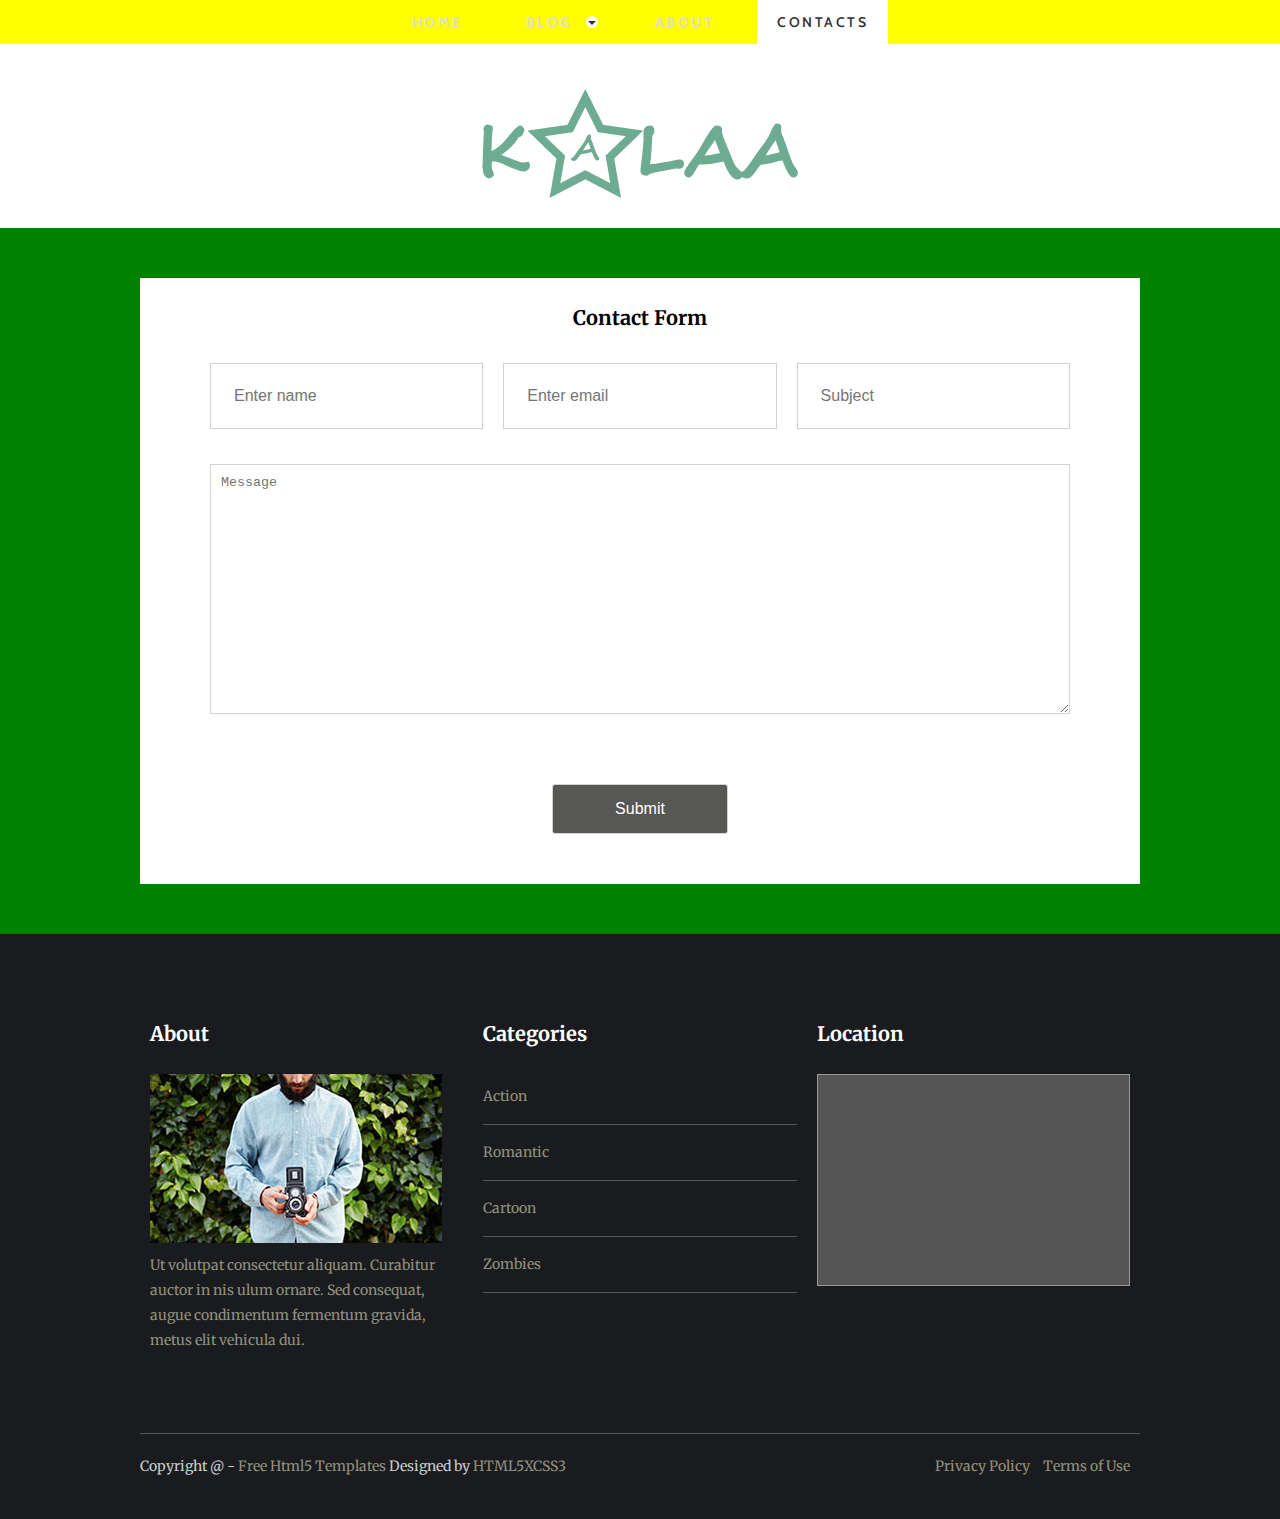
<file: contact.html>
<!DOCTYPE html>
<!--[if lt IE 7 ]><html class="ie ie6" lang="en"> <![endif]-->
<!--[if IE 7 ]><html class="ie ie7" lang="en"> <![endif]-->
<!--[if IE 8 ]><html class="ie ie8" lang="en"> <![endif]-->
<!--[if (gte IE 9)|!(IE)]><!--><html lang="en"> <!--<![endif]-->
<head>

    <!-- Basic Page Needs
  ================================================== -->
	<meta charset="utf-8">
	<title>Kalaa</title>
	<meta name="description" content="Free Responsive Html5 Css3 Templates | html5xcss3.com">
	<meta name="author" content="http://www.html5xcss3.com">
	
    <!-- Mobile Specific Metas
	================================================== -->
	<meta name="viewport" content="width=device-width, initial-scale=1, maximum-scale=1">
    
    <!-- CSS
	================================================== -->
  	<link rel="stylesheet" href="css/zerogrid.css">
	<link rel="stylesheet" href="css/style.css">
	
	<!-- Custom Fonts -->
    <link href="font-awesome/css/font-awesome.min.css" rel="stylesheet" type="text/css">
	
	
	<link rel="stylesheet" href="css/menu.css">
	<script src="js/jquery1111.min.js" type="text/javascript"></script>
	<script src="js/script.js"></script>
	
	<!-- Owl Carousel Assets -->
    <link href="owl-carousel/owl.carousel.css" rel="stylesheet">
	<!-- <link href="owl-carousel/owl.theme.css" rel="stylesheet"> -->
	
	<!--[if lt IE 8]>
       <div style=' clear: both; text-align:center; position: relative;'>
         <a href="http://windows.microsoft.com/en-US/internet-explorer/Items/ie/home?ocid=ie6_countdown_bannercode">
           <img src="http://storage.ie6countdown.com/assets/100/images/banners/warning_bar_0000_us.jpg" border="0" height="42" width="820" alt="You are using an outdated browser. For a faster, safer browsing experience, upgrade for free today." />
        </a>
      </div>
    <![endif]-->
    <!--[if lt IE 9]>
		<script src="js/html5.js"></script>
		<script src="js/css3-mediaqueries.js"></script>
	<![endif]-->
	
</head>

<body>
	<div class="wrap-body">
		<div id='cssmenu' class="align-center">
			<ul>
			   <li><a href='index.html'><span>Home</span></a></li>
			   <li class=' has-sub'><a href='#'><span>Blog</span></a>
				  <ul >
					 <li class='has-sub'><a href='#'><span>Item 1</span></a>
						<ul>
						   <li><a href='#'><span>Sub Item</span></a></li>
						   <li class='last'><a href='#'><span>Sub Item</span></a></li>
						</ul>
					 </li>
					 <li class='has-sub'><a href='#'><span>Item 2</span></a>
						<ul>
						   <li><a href='#'><span>Sub Item</span></a></li>
						   <li class='last'><a href='#'><span>Sub Item</span></a></li>
						</ul>
					 </li>
				  </ul>
			   </li>
			   <li><a href='single.html'><span>About</span></a></li>
			   <li class='active last'><a href='contact.html'><span>Contacts</span></a></li>
			</ul>
		</div>
		<header class="">
			<div class="logo">
				<a href="#"><img src="images/logo.png" /></a>
			</div>
		</header>
		<!--////////////////////////////////////Container-->
		<section id="container">
			<div class="wrap-container">
				<!-----------------Content-Box-------------------->
				<section class="content-box zerogrid">
					<div class="row wrap-box"><!--Start Box-->
						<h3 class="t-center">Contact Form</h3>
						<div id="contact_form">
							<form name="form1" id="ff" method="post" action="contact.php">
								<label class="row">
									<div class="col-1-3">
										<div class="wrap-col">
											<input type="text" name="name" id="name" placeholder="Enter name" required="required" />
										</div>
									</div>
									<div class="col-1-3">
										<div class="wrap-col">
											<input type="email" name="email" id="email" placeholder="Enter email" required="required" />
										</div>
									</div>
									<div class="col-1-3">
										<div class="wrap-col">
											<input type="text" name="subject" id="subject" placeholder="Subject" required="required" />
										</div>
									</div>
								</label>
								<label class="row">
									<div class="wrap-col">
										<textarea name="message" id="message" class="form-control" rows="4" cols="25" required="required"
										placeholder="Message"></textarea>
									</div>
								</label>
								<center><input class="sendButton" type="submit" name="Submit" value="Submit"></center>
							</form>
						</div>
					</div>
				</section>
				
			</div>
		</section>
		<!--////////////////////////////////////Footer-->
		<footer>
			<div class="zerogrid wrap-footer">
				<div class="row">
					<div class="col-1-3 col-footer-1">
						<div class="wrap-col">
							<h3>About</h3>
							<a href="index.html"><img src="images/avatar.jpg" /></a>
							<p>Ut volutpat consectetur aliquam. Curabitur auctor in nis ulum ornare. Sed consequat, augue condimentum fermentum gravida, metus elit vehicula dui.</p>
						</div>
					</div>
					<div class="col-1-3 col-footer-2">
						<div class="wrap-col">
							<h3>Categories</h3>
							<ul>
								<li><a href="#">Action</a></li>
								<li><a href="#">Romantic</a></li>
								<li><a href="#">Cartoon</a></li>
								<li><a href="#">Zombies</a></li>
							</ul>
						</div>
					</div>
					<div class="col-1-3 col-footer-3">
						<div class="wrap-col">
							<h3>Location</h3>
							<div class="wrap-map"><iframe src="https://www.google.com/maps/embed?pb=!1m18!1m12!1m3!1d3164.289259162295!2d-120.7989351!3d37.5246781!2m3!1f0!2f0!3f0!3m2!1i1024!2i768!4f13.1!3m3!1m2!1s0x8091042b3386acd7%3A0x3b4a4cedc60363dd!2sMain+St%2C+Denair%2C+CA+95316%2C+Hoa+K%E1%BB%B3!5e0!3m2!1svi!2s!4v1434016649434" width="100%" height="200" frameborder="0" style="border:0"></iframe></div>
						</div>
					</div>
					
				</div>
			</div>
			<div class="zerogrid copyright">
				<div class="wrapper">
					Copyright @ - <a href="http://www.html5xcss3.com" target="_blank" rel="nofollow">Free Html5 Templates</a> Designed by <a href="http://www.html5xcss3.com" target="_blank" rel="nofollow">HTML5XCSS3</a>
					<ul class="quick-link f-right">
						<li><a href="#">Privacy Policy</a></li>
						<li><a href="#">Terms of Use</a></li>
					</ul>
				</div>
			</div>
		</footer>
		<!-- carousel -->
		<script src="owl-carousel/owl.carousel.js"></script>
		<script>
		$(document).ready(function() {
		  $("#owl-slide").owlCarousel({
			autoPlay: 3000,
			items : 2,
			itemsDesktop : [1199,2],
			itemsDesktopSmall : [979,1],
			itemsTablet : [768, 1],
			itemsMobile : [479, 1],
			navigation: true,
			navigationText: ['<i class="fa fa-chevron-left fa-5x"></i>', '<i class="fa fa-chevron-right fa-5x"></i>'],
			pagination: false
		  });
		});
		</script>
	</div>
</body>
</html>
</file>
<file: css/zerogrid.css>
/*
Zerogrid - A Single Grid System for Responsive Design
Author URI: http://www.zerotheme.com/
*/
/* -------------------------------------------- */
/* ------------------Grid System--------------- */ 
.zerogrid{ width: 1000px; position: relative; margin: 0 auto; padding: 0px;}
.zerogrid:after { content: "\0020"; display: block; height: 0; clear: both; visibility: hidden; }

.zerogrid .f-right{float: right!important;}
.zerogrid .f-left{float: left!important;}

.zerogrid .row{}
.zerogrid .row:before,.row:after { content: '\0020'; display: block; overflow: hidden; visibility: hidden; width: 0; height: 0; }
.zerogrid .row:after{clear: both; }
.zerogrid .row{zoom: 1;}

.zerogrid .wrap-col{margin:10px;}

.zerogrid .col-1-2, .zerogrid .col-1-3, .zerogrid .col-2-3, .zerogrid .col-1-4, .zerogrid .col-2-4, .zerogrid .col-3-4, .zerogrid .col-1-5, .zerogrid .col-2-5, .zerogrid .col-3-5, .zerogrid .col-4-5, .zerogrid .col-1-6, .zerogrid .col-2-6, .zerogrid .col-3-6, .zerogrid .col-4-6, .zerogrid .col-5-6{float:left; display: inline-block;}

.zerogrid .col-full{width:100%;}

.zerogrid .col-1-2,.zerogrid .col-1-2-fixed{width:50%;}
.zerogrid .offset-1-2{margin-left: 50%;}

.zerogrid .col-1-3,.zerogrid .col-1-3-fixed{width:33.33%;}
.zerogrid .col-2-3,.zerogrid .col-2-3-fixed{width:66.66%;}
.zerogrid .offset-1-3{margin-left: 33.33%;}
.zerogrid .offset-2-3{margin-left: 66.66%;}

.zerogrid .col-1-4,.zerogrid .col-1-4-fixed{width:25%;}
.zerogrid .col-2-4,.zerogrid .col-2-4-fixed{width:50%;}
.zerogrid .col-3-4,.zerogrid .col-3-4-fixed{width:75%;}
.zerogrid .offset-1-4{margin-left: 25%;}
.zerogrid .offset-2-4{margin-left: 50%;}
.zerogrid .offset-3-4{margin-left: 75%;}

.zerogrid .col-1-5,.zerogrid .col-1-5-fixed{width:20%;}
.zerogrid .col-2-5,.zerogrid .col-2-5-fixed{width:40%;}
.zerogrid .col-3-5,.zerogrid .col-3-5-fixed{width:60%;}
.zerogrid .col-4-5,.zerogrid .col-4-5-fixed{width:80%;}
.zerogrid .offset-1-5{margin-left: 20%;}
.zerogrid .offset-2-5{margin-left: 40%;}
.zerogrid .offset-3-5{margin-left: 60%;}
.zerogrid .offset-4-5{margin-left: 80%;}

.zerogrid .col-1-6,.zerogrid .col-1-6-fixed{width:16.66%;}
.zerogrid .col-2-6,.zerogrid .col-2-6-fixed{width:33.33%;}
.zerogrid .col-3-6,.zerogrid .col-3-6-fixed{width:50%;}
.zerogrid .col-4-6,.zerogrid .col-4-6-fixed{width:66.66%;}
.zerogrid .col-5-6,.zerogrid .col-5-6-fixed{width:83.33%;}
.zerogrid .offset-1-6{margin-left: 16.66%;}
.zerogrid .offset-2-6{margin-left: 33.33%;}
.zerogrid .offset-3-6{margin-left: 50%;}
.zerogrid .offset-4-6{margin-left: 66.66%;}
.zerogrid .offset-5-6{margin-left: 83.33%;}

@media only screen and (min-width: 960px) and (max-width: 1199px) {
	.zerogrid{width:960px;}
}

@media only screen and (min-width: 768px) and (max-width: 959px) {
	.zerogrid{width:768px;}
}

@media only screen and (max-width: 767px) {
	.zerogrid, .zerogrid .col-1-2, .zerogrid .col-1-3, .zerogrid .col-2-3, .zerogrid .col-1-4, .zerogrid .col-2-4, .zerogrid .col-3-4, .zerogrid .col-1-5, .zerogrid .col-2-5, .zerogrid .col-3-5, .zerogrid .col-4-5, .zerogrid .col-1-6, .zerogrid .col-2-6, .zerogrid .col-3-6, .zerogrid .col-4-6, .zerogrid .col-5-6{width:100%;}
	
	.zerogrid .offset-1-2, .zerogrid .offset-1-3, .zerogrid .offset-2-3, .zerogrid .offset-1-4, .zerogrid .offset-2-4, .zerogrid .offset-3-4, .zerogrid .offset-1-5, .zerogrid .offset-2-5, .zerogrid .offset-3-5, .zerogrid .offset-4-5, .zerogrid .offset-1-6, .zerogrid .offset-2-6, .zerogrid .offset-3-6, .zerogrid .offset-4-6, .zerogrid .offset-5-6{margin-left:0;}
}
</file>
<file: css/style.css>
/*
Free Html5 Responsive Templates
Author URI: http://www.html5xcss3.com/
*/
@import url(https://fonts.googleapis.com/css?family=Merriweather);
@import url(https://fonts.googleapis.com/css?family=Cabin);
/* ---------------------------------------------------------------------------- */
/* ------------------------------------Reset----------------------------------- */
/* ---------------------------------------------------------------------------- */
a,abbr,acronym,address,applet,article,aside,audio,b,blockquote,big,body,center,canvas,caption,cite,code,command,datalist,dd,del,details,dfn,dl,div,dt,em,embed,fieldset,figcaption,figure,font,footer,form,h1,h2,h3,h4,h5,h6,header,hgroup,html,i,iframe,img,ins,kbd,keygen,label,legend,li,meter,nav,object,ol,output,p,pre,progress,q,s,samp,section,small,span,source,strike,strong,sub,sup,table,tbody,tfoot,thead,th,tr,tdvideo,tt,u,ul,var{background:transparent;border:0 none;font-size:100%;margin:0;padding:0;border:0;outline:0;vertical-align:top;}ol, ul {list-style:none;}blockquote, q {quotes:none;}table, table td {padding:0;border:none;border-collapse:collapse;}img {vertical-align:top;}embed {vertical-align:top;}
article, aside, audio, canvas, command, datalist, details, embed, figcaption, figure, footer, header, hgroup, keygen, meter, nav, output, progress, section, source, video {display:block;}
mark, rp, rt, ruby, summary, time {display:inline;}
input, textarea {border:0; padding:0; margin:0; outline: 0;}
iframe {border:0; margin:0; padding:0;}
input, textarea, select {margin:0; padding:0px;}


/* ---------------------------------------------------------------------------- */
/* ---------------------------------------------------------------------------- */
/* ---------------------------------------------------------------------------- */
* {
  -webkit-box-sizing: border-box;
     -moz-box-sizing: border-box;
          box-sizing: border-box;
}


/* ---------------------------------------------------------------------------- */
/* ---------------------------------------------------------------------------- */
/* ---------------------------------------------------------------------------- */

html { -webkit-text-size-adjust: none;}
.video embed,.video object,.video iframe { width: 100%;  height: auto;}
img{max-width:100%;	height: auto;width: auto\9; /* ie8 */}

a{color: #7fcaad;text-decoration: none;}
a:hover {color: #628d7c; text-decoration: none;}

h1, h2 	{font-size: 25px;line-height: 30px;}
h3, h4	{font-size: 20px;line-height: 20px;}
h5, h6	{font-size: 16px;line-height: 16px;}

p{margin: 10px 0;}

label {cursor:pointer;margin:5px 0;display:block;font-weight:bold;}
input {display:block;width:100%;color:#222;border:1px solid #d1d1d1;padding:23px;margin: 5px 0 20px 0;font-size: 16px;}
input[type="submit"]{padding: 15px;}
textarea {display:block;width:100%;height:250px;background-color:#fff; color:#222;border:1px solid #d1d1d1;padding:10px;margin: 5px 0 20px 0;}

.t-center{text-align: center;}
.t-left{text-align: left;}
.t-right{text-align: right;}
.f-right{float: right;}
.f-left{float: left;}

.post{}
.post:after, .post:before, article:after, article:before, section:after, section:before{clear: both; content: '\0020'; display: block; visibility: hidden; width: 0; height: 0;}
.post img{margin: 30px 0;}


.clear{content: "\0020"; display: block; height: 0; clear: both; visibility: hidden; }
.clearfix:after, .clearfix:before{clear: both; content: '\0020'; display: block; visibility: hidden; width: 0; height: 0;}

hr{border: 0;height: 3px;margin: 20px auto;}
hr.line-1{background: #fff;max-width: 30px;}
hr.line-2{background: #333;max-width: 40px;height: 4px;}

/*-- Color --*/
.color-blue, .color-red, .color-yellow, .color-green {font-weight: 500;}
.color-blue{color: #2FBFCA !important;}
.color-red{color: #fc5b78 !important;}
.color-yellow{color: #E8D01D !important;}
.color-green{color: #17AD4A !important;}
.color-orange{color: #FF993F !important;}
/* ---------------------------------------------------------------------------- */
/* ------------------------------------Html-Body------------------------------- */
/* ---------------------------------------------------------------------------- */
html, body {width:100%; padding:0; margin:0;}
body {font: 14px/25px Arial, Helvetica, sans-serif;font-family: "Merriweather",Georgia,serif;background: #F6F6F6;}
body .wrap-body{}

/* ---------------------------------------------------------------------------- */
/* -------------------------------------Header--------------------------------- */
/* ---------------------------------------------------------------------------- */
header{text-align: center;background: #fff;}
header .logo {color: #333;padding: 45px 0 30px;}
header .logo span{font-family: 'Roboto', sans-serif;font-size: 18px;}
@media(max-width:767px){
	header .logo{padding: 30px 0 20px;}
	header .logo a{font-size: 65px;}
	header .logo span{font-size: 16px;}
}
/* ---------------------------------------------------------------------------- */
/* -------------------------------------Container------------------------------ */
/* ---------------------------------------------------------------------------- */
#container {}
#container .wrap-container{}

/* ---MainContent-Article--- */
.post, .content-box {}
.post .wrap-post, .content-box .wrap-box, .comments-are {padding:30px; position: relative;background: #fff;margin: 50px 0 ;}
article{text-align: center;}
article:after, article:before{clear: both; content: '\0020'; display: block; visibility: hidden; width: 0; height: 0;}
article img{height: auto;width: 100%; border: none;}
article .entry-header{padding: 40px 0;}
article .entry-header h2.entry-title{font-family: 'Cabin', Helvetica, sans-serif;font-size: 24px;line-height: 30px;color: #575756;letter-spacing: 2px;font-weight: 600;margin: 0;text-transform: uppercase;}
article .entry-header h2.entry-title a {color: #575756;margin: 0;}
article .entry-title-blog a:hover {color: #628d7c;}
article .entry-header .time {font-family: "Merriweather",Georgia,serif;color: #aaaaaa;font-size: 17px;padding-bottom: 10px;display: block;}
article .entry-header .cat-links {font-family: 'Cabin', Helvetica, sans-serif;font-size: 17px;color: #7fcaad;text-transform: uppercase;letter-spacing: 2px;padding-top: 10px;display: block;}

article .post-thumbnail-wrap {text-align: center;width: 100%;}
article .post-thumbnail-wrap img {}

article .entry-content{ padding: 40px 120px; text-align: left;}
@media(max-width:767px){
	article .entry-content{ padding: 40px;}
}
article .entry-content p{font-size: 16px;color: #686868;}
article .entry-content blockquote {border-left: 3px solid #1c7791;font-size: 18px;margin: 0 50px;font-style: italic;color: #666;padding-left: 20px;}
article .entry-content ol {float: left;text-align: justify;margin: 10px 50px;font-size: 16px;list-style-type: circle;}

/* ---------------------------------------------------------------------------- */
/* -------------------------------------Footer--------------------------------- */
/* ---------------------------------------------------------------------------- */
footer{background: #191B1F;color: #ccc;font-size: 14px;padding: 50px 0 20px;}

footer h3{color: #fff;font-size: 20px;margin-bottom: 30px;}
footer a{color:#92907C;}
footer a:hover{color:#fff;}
footer .wrap-footer{color: #92907C;padding: 30px 0 70px;border-bottom: 1px solid #555;}
footer .wrap-footer ul li {margin-bottom: 5px;border-bottom: 1px solid #555;padding: 10px 0 15px;}
footer .logo img{max-width: 170px;}
footer .col-footer-1 {}
footer .col-footer-2 {}
footer .col-footer-3 {}
footer .wrap-map{background: #555;padding: 5px;border: 1px solid #999;}
footer .logo{top: 0px;margin-bottom: 20px;text-align: center;}

.copyright{}
.copyright .wrapper{padding: 20px 0;}
.copyright ul.quick-link li {display: inline-block;margin-right: 10px;}

/* ---------------------------------------------------------------------------- */
/* -------------------------------------Contact-------------------------------- */
/* ---------------------------------------------------------------------------- */
#contact_form, #comment {padding:20px 30px 0;}

#ff .sendButton , #comment_form .sendButton {cursor:pointer;background-color:#575756;-webkit-border-radius:3px;-moz-border-radius:3px;border-radius:3px;width:20%;color:#ffffff;margin-top: 50px;}
#ff .sendButton:hover , #comment_form .sendButton:hover{opacity: 0.8;}

/* ---------------------------------------------------------------------------- */
/* -------------------------------------Button--------------------------------- */
/* ---------------------------------------------------------------------------- */
a.button{background-color: #333;border-radius: 4px; padding: 10px 15px;color: #fff;}
a.button:hover{background-color: #eee;color: #333;}

/* ---------------------------------------------------------------------------- */
/* ----------------------------------Carousel---------------------------------- */
/* ---------------------------------------------------------------------------- */
.owl-controls .owl-buttons div {position: absolute;color:#777;opacity: 0.7;}
.owl-carousel:hover .owl-buttons div {color:#fff;}
.owl-controls .owl-buttons .owl-prev {left: 10px;top: 50%;}
.owl-controls .owl-buttons .owl-next {right: 10px;top: 50%;}
.owl-carousel{margin-bottom: 20px;}
.owl-carousel .owl-buttons div i {font-size: 40px;margin: -20px 0 0;}
.owl-carousel .item{position: relative;}
.carousel-caption {position: absolute;top: 50%;transform: translateY(-50%);bottom: auto;padding: 0;text-align: center;width: 100%;left: auto;right: auto;text-shadow: none;}
.carousel-caption-title {margin: 0;padding: 0;}
.carousel-caption-title a {font-size: 18px;font-size: 1.125em;font-family: 'Cabin', Helvetica, sans-serif;text-transform: uppercase;letter-spacing: 2px;color: #373735;}
.carousel-caption-title {white-space: nowrap;overflow: hidden;text-overflow: ellipsis;}
.carousel-caption-title a:hover {color: #628d7c;}
.carousel-caption-category {margin: 0;padding: 0;}
.carousel-caption-category a {color: #aaaaaa;font-size: 14px;font-size: 0.875em;letter-spacing: .5px;text-transform: lowercase;}
.carousel-caption-category a:hover {color: #628d7c;}
.carousel-caption-inner {background: #fff;padding: 30px 40px;max-width: 80%;margin: 0 auto;display: inline-block;}

/* ---------------------------------------------------------------------------- */
/* --------------------------------Google-Map---------------------------------- */
/* ---------------------------------------------------------------------------- */
.maps iframe{
    pointer-events: none;
}
</file>
<file: css/menu.css>
body{
	background-color: green;
}

#flagsOpt{
	zoom: 25%;
	text-align: right;
}

#cssmenu {
  background: yellow;
  width: auto;
  padding: 0;
  line-height: 1;
  display: block;
  position: relative;
  font-family: 'Cabin', sans-serif;
  z-index: 9999;
}
#cssmenu ul {
  list-style: none;
  margin: 0;
  padding: 0;
  display: block;
}
#cssmenu ul:after,
#cssmenu:after {
  content: " ";
  display: block;
  font-size: 0;
  height: 0;
  clear: both;
  visibility: hidden;
}
#cssmenu ul li {
  margin: 0 10px;
  padding: 0;
  display: block;
  position: relative;
}
#cssmenu ul li a {
  text-decoration: none;
  display: block;
  margin: 0;
  -webkit-transition: color .2s ease;
  -moz-transition: color .2s ease;
  -ms-transition: color .2s ease;
  -o-transition: color .2s ease;
  transition: color .2s ease;
  -webkit-box-sizing: border-box;
  -moz-box-sizing: border-box;
  box-sizing: border-box;
}
#cssmenu ul li ul {
  position: absolute;
  left: -9999px;
  top: auto;
}
#cssmenu ul li ul li {
  max-height: 0;
  margin: 0;
  position: absolute;
  -webkit-transition: max-height 0.4s ease-out;
  -moz-transition: max-height 0.4s ease-out;
  -ms-transition: max-height 0.4s ease-out;
  -o-transition: max-height 0.4s ease-out;
  transition: max-height 0.4s ease-out;
  background: #ffffff;
}
#cssmenu ul li ul li.has-sub:after {
  display: block;
  position: absolute;
  content: "";
  height: 10px;
  width: 10px;
  border-radius: 5px;
  background: #000000;
  z-index: 1;
  top: 13px;
  right: 15px;
}
#cssmenu.align-right ul li ul li.has-sub:after {
  right: auto;
  left: 15px;
}
#cssmenu ul li ul li.has-sub:before {
  display: block;
  position: absolute;
  content: "";
  height: 0;
  width: 0;
  border: 3px solid transparent;
  border-left-color: #ffffff;
  z-index: 2;
  top: 15px;
  right: 15px;
}
#cssmenu.align-right ul li ul li.has-sub:before {
  right: auto;
  left: 15px;
  border-left-color: transparent;
  border-right-color: #ffffff;
}
#cssmenu ul li ul li a {
  font-size: 14px;
  font-weight: 400;
  text-transform: none;
  color: #000000;
  letter-spacing: 0;
  display: block;
  width: 170px;
  padding: 11px 10px 11px 20px;
}
#cssmenu ul li ul li:hover > a,
#cssmenu ul li ul li.active > a {
  color: #000;
}
#cssmenu ul li ul li:hover:after,
#cssmenu ul li ul li.active:after {
  background: #000;
}
#cssmenu ul li ul li:hover > ul {
  left: 100%;
  top: 0;
}
#cssmenu ul li ul li:hover > ul > li {
  max-height: 72px;
  position: relative;
}
#cssmenu > ul > li {
  float: left;
}
#cssmenu.align-center > ul > li {
  float: none;
  display: inline-block;
}
#cssmenu.align-center > ul {
  text-align: center;
}
#cssmenu.align-center ul ul {
  text-align: left;
}
#cssmenu.align-right > ul {
  float: right;
}
#cssmenu.align-right > ul > li:hover > ul {
  left: auto;
  right: 0;
}
#cssmenu.align-right ul ul li:hover > ul {
  right: 100%;
  left: auto;
}
#cssmenu.align-right ul ul li a {
  text-align: right;
}
#cssmenu > ul > li:after {
  content: "";
  display: block;
  position: absolute;
  width: 100%;
  height: 0;
  top: 0;
  z-index: 0;
  background: #ffffff;
  -webkit-transition: height .2s;
  -moz-transition: height .2s;
  -ms-transition: height .2s;
  -o-transition: height .2s;
  transition: height .2s;
}
#cssmenu > ul > li.has-sub > a {
  padding-right: 40px;
}
#cssmenu > ul > li.has-sub > a:after {
  display: block;
  content: "";
  background: #fff;
  height: 12px;
  width: 12px;
  position: absolute;
  border-radius: 13px;
  right: 14px;
  top: 16px;
}
#cssmenu > ul > li.has-sub > a:before {
  display: block;
  content: "";
  border: 4px solid transparent;
  border-top-color: #333;
  z-index: 2;
  height: 0;
  width: 0;
  position: absolute;
  right: 16px;
  top: 21px;
}
#cssmenu > ul > li > a {
  color: #ddd;
  padding: 15px 20px;
  font-weight: 600;
  letter-spacing: 2.5px;
  text-transform: uppercase;
  font-size: 14px;
  z-index: 2;
  position: relative;
}
#cssmenu > ul > li:hover:after,
#cssmenu > ul > li.active:after {
  height: 100%;
}
#cssmenu > ul > li:hover > a,
#cssmenu > ul > li.active > a {
  color: #333;
}
#cssmenu > ul > li:hover > a:after,
#cssmenu > ul > li.active > a:after {
  background: #000000;
}
#cssmenu > ul > li:hover > a:before,
#cssmenu > ul > li.active > a:before {
  border-top-color: #ffffff;
}
#cssmenu > ul > li:hover > ul {
  left: 0;
}
#cssmenu > ul > li:hover > ul > li {
  max-height: 72px;
  position: relative;
  background: #ffffff;
}
#cssmenu > ul > li > ul > li:hover > ul > li{ background: #ffffff;}
#cssmenu > ul > li:hover > ul > li a{
	 color: #333;
}
#cssmenu #menu-button {
  display: none;
}
#cssmenu > ul > li > a {
  display: block;
}
#cssmenu > ul > li {
  width: auto;
}
#cssmenu > ul > li > ul {
  width: 170px;
  display: block;
}
#cssmenu > ul > li > ul > li {
  width: 170px;
  display: block;
}
@media all and (max-width: 800px), only screen and (-webkit-min-device-pixel-ratio: 2) and (max-width: 1024px), only screen and (min--moz-device-pixel-ratio: 2) and (max-width: 1024px), only screen and (-o-min-device-pixel-ratio: 2/1) and (max-width: 1024px), only screen and (min-device-pixel-ratio: 2) and (max-width: 1024px), only screen and (min-resolution: 192dpi) and (max-width: 1024px), only screen and (min-resolution: 2dppx) and (max-width: 1024px) {
	#cssmenu{background: #373735;}
  #cssmenu > ul {
    max-height: 0;
    overflow: hidden;
    -webkit-transition: max-height 0.35s ease-out;
    -moz-transition: max-height 0.35s ease-out;
    -ms-transition: max-height 0.35s ease-out;
    -o-transition: max-height 0.35s ease-out;
    transition: max-height 0.35s ease-out;
  }
  #cssmenu > ul > li > ul {
    width: 100%;
    display: block;
  }
  #cssmenu.align-right ul li a {
    text-align: left;
  }
  #cssmenu > ul > li > ul > li {
    width: 100%;
    display: block;
  }
  #cssmenu.align-right ul ul li a {
    text-align: left;
  }
  #cssmenu > ul > li > ul > li > a {
    width: 100%;
    display: block;
  }
  #cssmenu ul li ul li a {
    width: 100%;
  }
  #cssmenu.align-center > ul {
    text-align: left;
  }
  #cssmenu.align-center > ul > li {
    display: block;
  }
  #cssmenu > ul.open {
    max-height: 1000px;
    border-top: 1px solid rgba(110, 110, 110, 0.25);
  }
  #cssmenu ul {
    width: 100%;
  }
  #cssmenu ul > li {
    float: none;
    width: 100%;
  }
  #cssmenu > ul > li:hover > a,
#cssmenu > ul > li.active > a {
  color: #fff;
}

  #cssmenu ul li a {
    -webkit-box-sizing: border-box;
    -moz-box-sizing: border-box;
    box-sizing: border-box;
    width: 100%;
    padding: 12px 20px;
  }
  #cssmenu ul > li:after {
    display: none;
  }
  #cssmenu ul li.has-sub > a:after,
  #cssmenu ul li.has-sub > a:before,
  #cssmenu ul li ul li.has-sub:after,
  #cssmenu ul li ul li.has-sub:before {
    display: none;
  }
  #cssmenu ul li ul,
  #cssmenu ul li ul li ul,
  #cssmenu ul li ul li:hover > ul,
  #cssmenu.align-right ul li ul,
  #cssmenu.align-right ul li ul li ul,
  #cssmenu.align-right ul li ul li:hover > ul {
    left: 0;
    position: relative;
    right: auto;
  }
  #cssmenu ul li ul li,
  #cssmenu ul li:hover > ul > li {
    max-height: 999px;
    position: relative;
    background: none;
  }
  #cssmenu ul li ul li a {
    padding: 8px 20px 8px 35px;
    color: #ffffff;
  }
  #cssmenu ul li ul ul li a {
    padding: 8px 20px 8px 50px;
  }
  #cssmenu ul li ul li:hover > a {
    color: #000000;
  }
  #cssmenu #menu-button {
    display: block;
    -webkit-box-sizing: border-box;
    -moz-box-sizing: border-box;
    box-sizing: border-box;
    width: 100%;
    padding: 15px 20px;
    text-transform: uppercase;
    font-weight: 700;
    font-size: 14px;
    letter-spacing: 1px;
    color: #ffffff;
    cursor: pointer;
  }
  #cssmenu #menu-button:after {
    display: block;
    content: '';
    position: absolute;
    height: 3px;
    width: 22px;
    border-top: 2px solid #ffffff;
    border-bottom: 2px solid #ffffff;
    right: 20px;
    top: 16px;
  }
  #cssmenu #menu-button:before {
    display: block;
    content: '';
    position: absolute;
    height: 3px;
    width: 22px;
    border-top: 2px solid #ffffff;
    right: 20px;
    top: 26px;
  }
  #cssmenu ul li a{color: #fff;}
  #cssmenu > ul > li:hover > ul > li a{
	 color: #fff;
}

  #cssmenu ul li ul li:hover > a,
#cssmenu ul li ul li.active > a {
  color: #999;
}
#cssmenu > ul > li:hover > ul > li {
  background: none;
}
#cssmenu > ul > li > ul > li:hover > ul > li{ background: none;}

}
</file>
